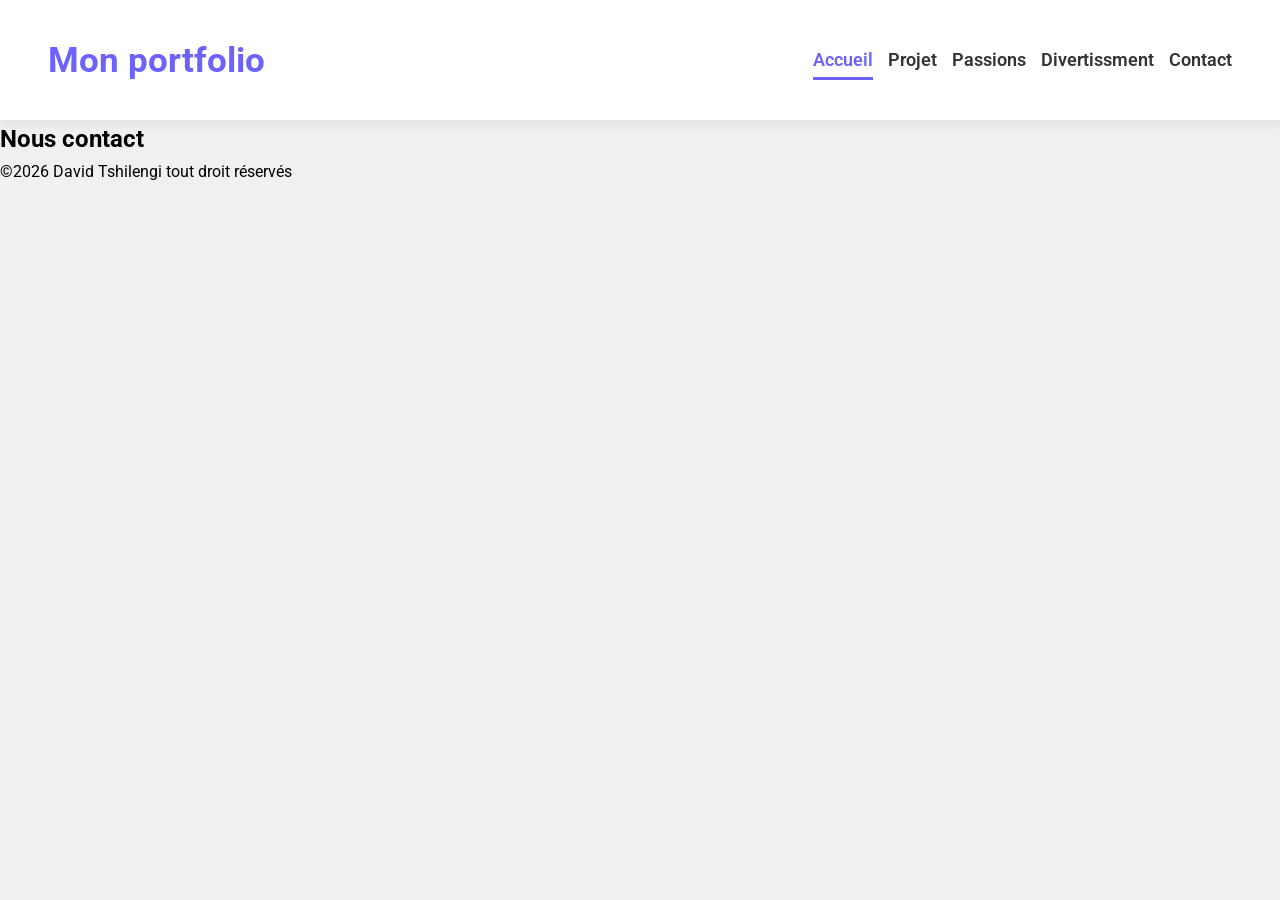
<file: contact.html>
<!DOCTYPE html>
<html lang="en">
<head>
  <meta charset="UTF-8">
  <meta name="viewport" content="width=device-width, initial-scale=1.0">
  <link rel="preconnect" href="https://fonts.gstatic.com" crossorigin>
  <link href="https://fonts.googleapis.com/css2?family=Roboto:ital,wght@0,100..900;1,100..900&display=swap" rel="stylesheet">
  <link rel="preconnect" href="https://fonts.googleapis.com">
 <link rel="stylesheet" href="css/style.css">
  <title>Mon portfolio</title>   
</head>
<body> 
    <header>
        <div>
          <a href="">Mon portfolio</a>
        </div>
        <nav>
            <ul>
                <li><a href="index.html" class="DAVID">Accueil</a></li>
                <li><a href="projet.html">Projet</a></li>
                <li><a href="passions.html">Passions</a></li>
                <li><a href="divertisment.html">Divertissment</a></li>
                <li><a href="contact.html">Contact</a></li>
            </ul>
        </nav>
    </header>
    <main>
        <section>
            <div>
                <h1>Nous contact</h1>
            </div> 

    <Footer>
        <p>&copy;2026 David Tshilengi tout droit réservés</p>
    </Footer> 
</body> 
</html>
</file>
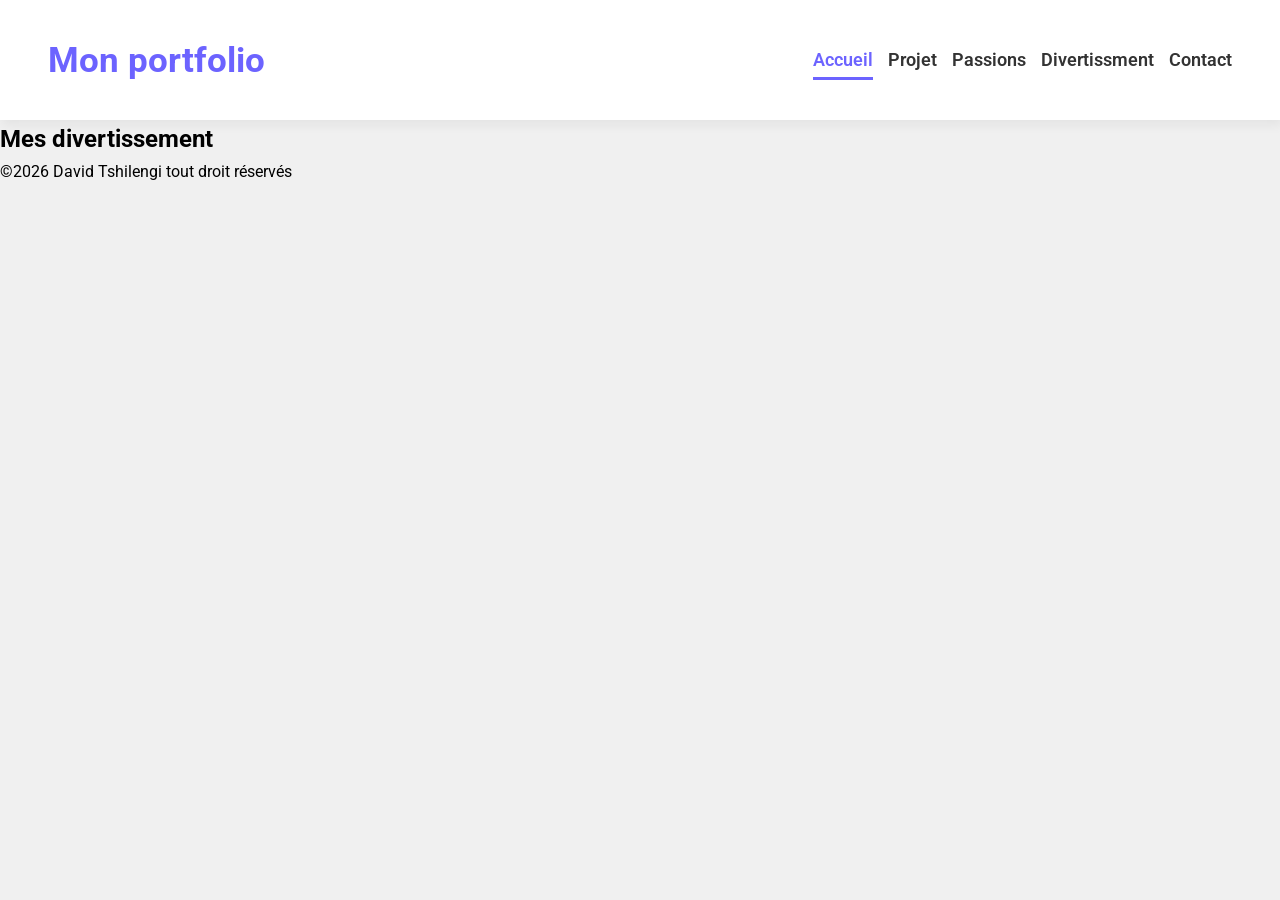
<file: divertisment.html>
<!DOCTYPE html>
<html lang="en">
<head>
  <meta charset="UTF-8">
  <meta name="viewport" content="width=device-width, initial-scale=1.0">
  <link rel="preconnect" href="https://fonts.gstatic.com" crossorigin>
  <link href="https://fonts.googleapis.com/css2?family=Roboto:ital,wght@0,100..900;1,100..900&display=swap" rel="stylesheet">
  <link rel="preconnect" href="https://fonts.googleapis.com">
 <link rel="stylesheet" href="css/style.css">
  <title>Mon portfolio</title>   
</head>
<body> 
    <header>
        <div>
          <a href="">Mon portfolio</a>
        </div>
        <nav>
            <ul>
                <li><a href="index.html" class="DAVID">Accueil</a></li>
                <li><a href="projet.html">Projet</a></li>
                <li><a href="passions.html">Passions</a></li>
                <li><a href="divertisment.html">Divertissment</a></li>
                <li><a href="contact.html">Contact</a></li>
            </ul>
        </nav>
    </header>
    <main>
        <section>
            <div>
                <h1>Mes divertissement</h1>
            </div> 

    <Footer>
        <p>&copy;2026 David Tshilengi tout droit réservés</p>
    </Footer> 
</body> 
</html>
</file>
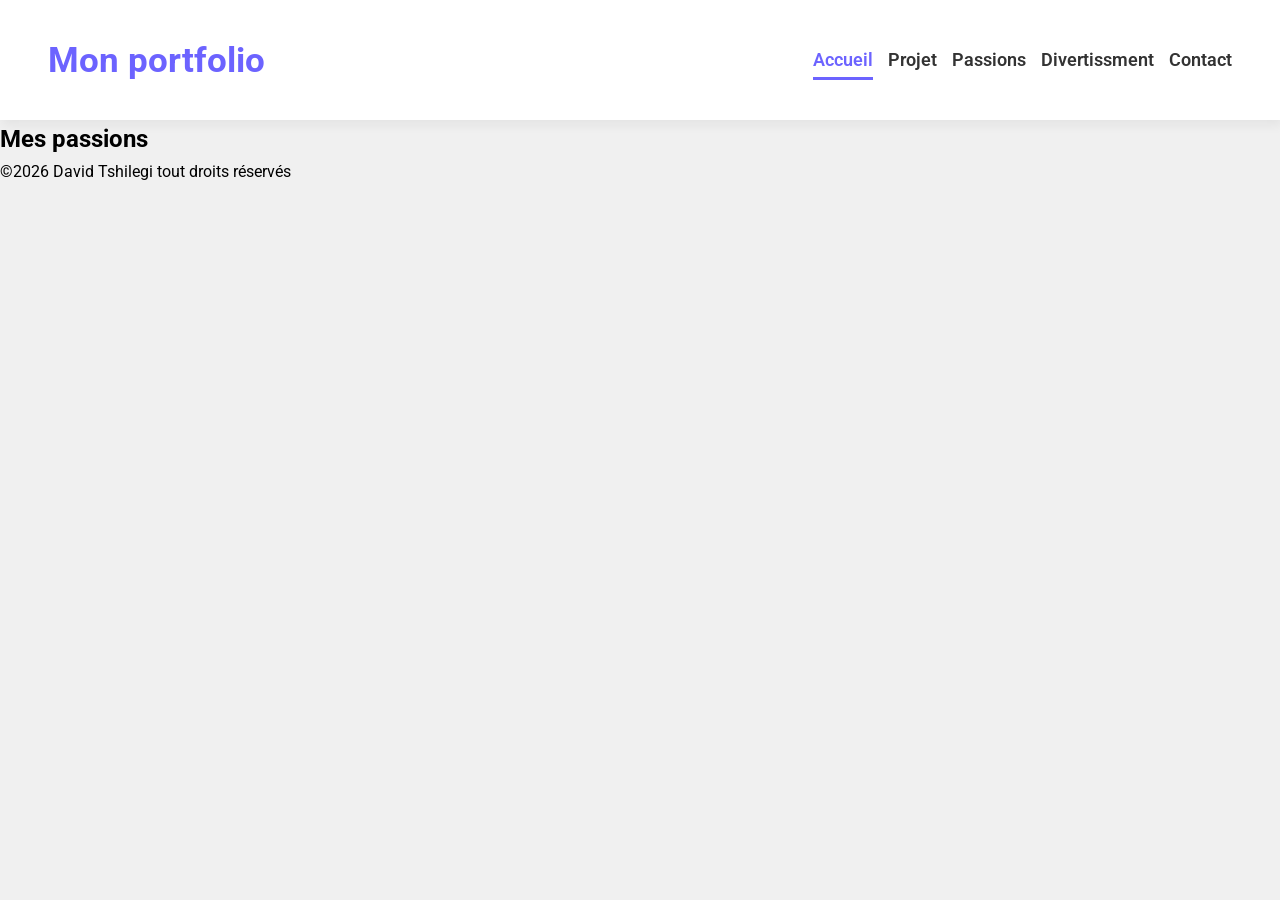
<file: passions.html>
<!DOCTYPE html>
<html lang="en">
<head>
  <meta charset="UTF-8">
  <meta name="viewport" content="width=device-width, initial-scale=1.0">
  <link rel="preconnect" href="https://fonts.gstatic.com" crossorigin>
  <link href="https://fonts.googleapis.com/css2?family=Roboto:ital,wght@0,100..900;1,100..900&display=swap" rel="stylesheet">
  <link rel="preconnect" href="https://fonts.googleapis.com">
 <link rel="stylesheet" href="css/style.css">
  <title>Mon portfolio</title>   
</head>
<body> 
    <header>
        <div>
          <a href="">Mon portfolio</a>
        </div>
        <nav>
            <ul>
                <li><a href="index.html" class="DAVID">Accueil</a></li>
                <li><a href="projet.html">Projet</a></li>
                <li><a href="passions.html">Passions</a></li>
                <li><a href="divertisment.html">Divertissment</a></li>
                <li><a href="contact.html">Contact</a></li>
            </ul>
        </nav>
    </header>
    <main>
        <section>
            <div>
                <h1>Mes passions</h1>
            </div> 

    <Footer>
        <p>&copy;2026 David Tshilegi tout droits réservés</p>
    </Footer> 
</body> 
</html>
</file>
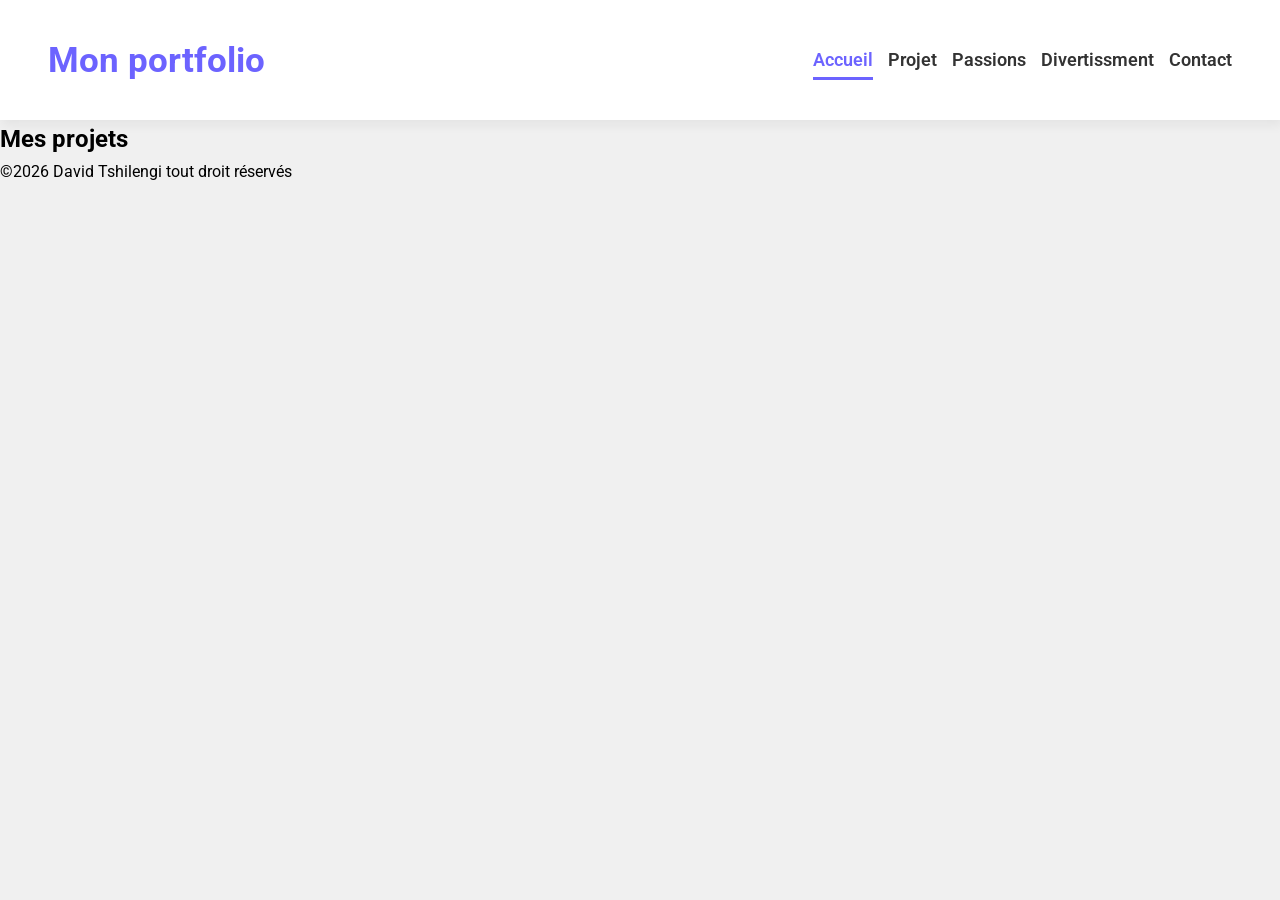
<file: projet.html>
<!DOCTYPE html>
<html lang="en">
<head>
  <meta charset="UTF-8">
  <meta name="viewport" content="width=device-width, initial-scale=1.0">
  <link rel="preconnect" href="https://fonts.gstatic.com" crossorigin>
  <link href="https://fonts.googleapis.com/css2?family=Roboto:ital,wght@0,100..900;1,100..900&display=swap" rel="stylesheet">
  <link rel="preconnect" href="https://fonts.googleapis.com">
 <link rel="stylesheet" href="css/style.css">
  <title>Mon portfolio</title>   
</head>
<body> 
    <header>
        <div>
          <a href="">Mon portfolio</a>
        </div>
        <nav>
            <ul>
                <li><a href="index.html" class="DAVID">Accueil</a></li>
                <li><a href="projet.html">Projet</a></li>
                <li><a href="passions.html">Passions</a></li>
                <li><a href="divertisment.html">Divertissment</a></li>
                <li><a href="contact.html">Contact</a></li>
            </ul>
        </nav>
    </header>
    <main>
        <section>
            <div>
                <h1>Mes projets</h1>
            </div> 

    <Footer>
        <p>&copy;2026 David Tshilengi tout droit réservés</p>
    </Footer> 
</body> 
</html>
</file>
<file: css/style.css>
:root{
    --violet-doux: #6c63ff;
    --violet-fonce: #534edd;
    --orange-vif: #ffa726;
    --gris-tres-fonce: #333;
    --gris-fonce: #666;
    --gris-tres-clair: #f0f0f0;
    --gris-clair: #eee;
}

*{
    margin: 0;
    padding: 0;
    box-sizing: border-box;
}

body{
    background-color: var(--gris-tres-clair);
    font-family: "Roboto", sans-serif;
    line-height: 1.6;
}

header{
    background-color: white;
    box-shadow: 2px 6px 10px rgba(0, 0, 0, 0.05);
    position: sticky;
    top: 0;
    z-index: 100;
    display: flex;
    justify-content: space-between;
    align-items: center;
    padding: 2rem 3rem;
}

header div a{
    text-decoration: none;
    font-size: 2.2rem;
    font-weight: bold;
    color: var(--violet-doux);
}

ul li{
    list-style: none;
    margin-left: 15px;
}

ul {
    display: flex;
}

ul li a{
    text-decoration: none;
    color: var(--gris-tres-fonce);
    font-weight: 600;
    font-size: 1.1rem;
    position: relative;
    padding: 10px 0;
}

ul li a:hover{
    color: var(--violet-doux);
}

ul li a::after{
    content: "";
    position: absolute;
    left: 0;
    bottom: 0px;
    height: 3px;
    width: 0;
    background-color: var(--violet-doux);
    transition: width 0.3s ease;
}

ul li a:hover::after{
    width: 100px; ;

}

a.DAVID{
    color: var(--violet-doux);
}

a.DAVID::after{
    width: 100%;
}
.hero {
    display: flex;
    justify-content: center;
    align-items: center;
    gap: srem;
    text-align: center;
    margin-top: 10rem 2rem;
 }
 
.hero img{
    width: 300px;
    height: 300px;
    object-fit: cover;
    border-radius: 50%;
    border: 8px solid var(--violet-doux);
}

.hero h1{
    color: var(--violet-doux);
     font-size: 4rem;
    font-weight: 700;
    margin-bottom: 1.2rem;
}
.hero p{
    color: var(--violet-doux);
    font-size: 1.3rem;
    margin: 2.2rem;
}
.hero a{
    text-decoration: none;
    display: inline-block;
    background-color: var(--violet-doux);
    color:white;
    padding: 15px 30px;
    border-radius: 50px;
    text-transform: uppercase;
    letter-spacing: 1.1px;
    font-weight: 600;
    margin-top: 1rem;
    transition: background-color 0.3s ease, transform 0.2s ease;

}

.hero a:hover {
    background-color: var(--violet-fonce);
    transform: translatey(-3px);
}
 .apropos {
    width: 800px;
    margin: 6rem auto;
    text-align: center; 
 }

 section h2 {
    color: var(--violet-doux);
    font-size: 2.6rem;
    font-weight: 700;
    position: relative;
    text-align: center;
 }

 section h2::after {
    content: '';
    display: block;
    width: 60px;
    height: 4px;
    background-color: var(--violet-doux);
    margin: 1.2rem auto;
    border-radius:  2px; 
 }
 
  .apropos p {
    margin-bottom: 2rem;
    color: var(--gris-fonce);
    font-size: 1.3rem;
  }
</file>
